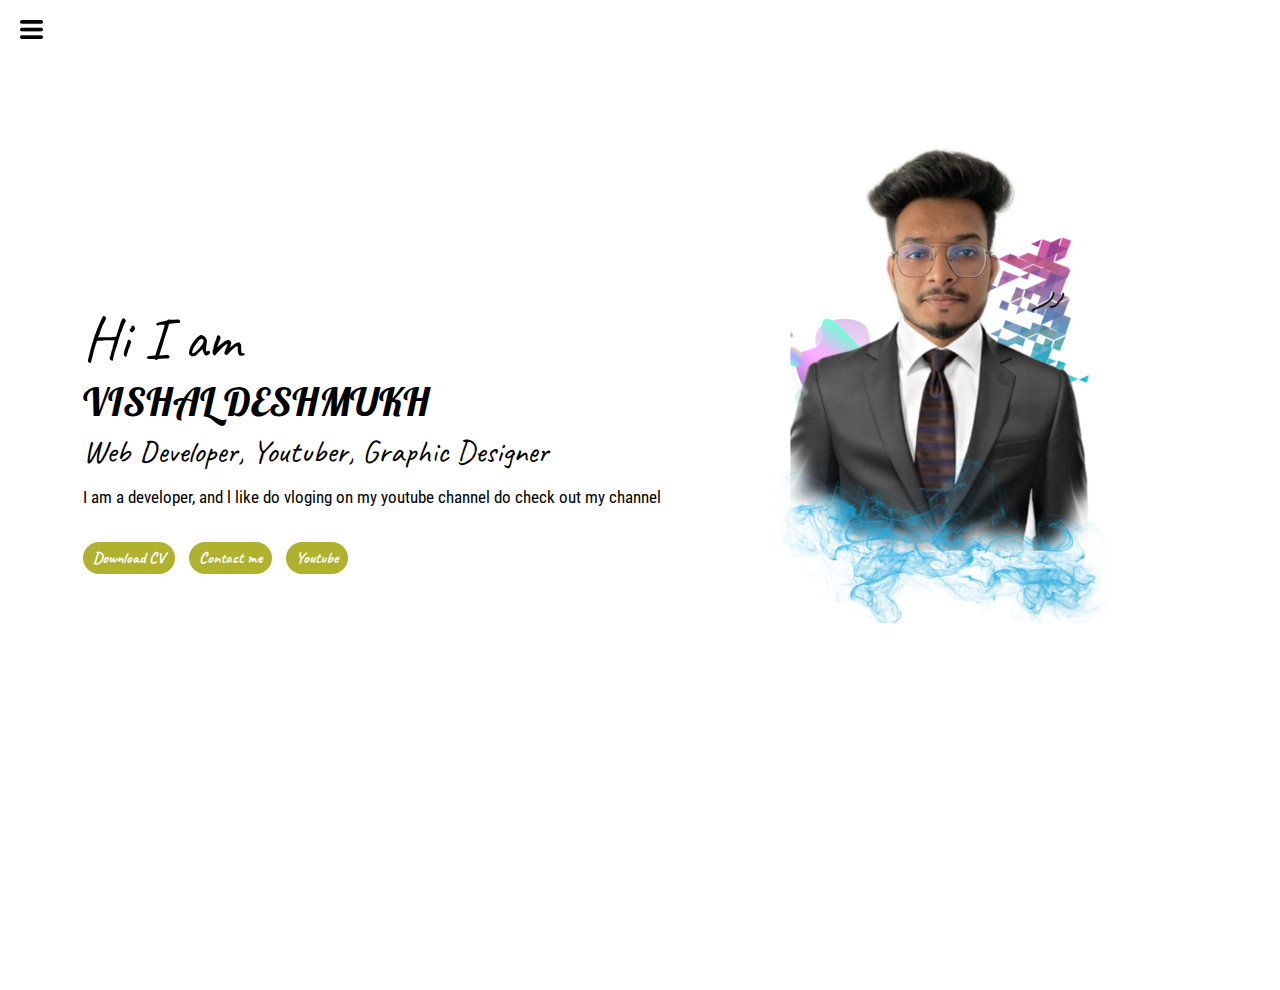
<file: index.html>
<!DOCTYPE html>
<html lang="en">

<head>
    <meta charset="UTF-8">
    <meta http-equiv="X-UA-Compatible" content="IE=edge">
    <meta name="viewport" content="width=device-width, initial-scale=1.0">
    <title>VISHAL D - Web Developer, Programmer, Youtuber </title>
    <link rel="stylesheet" href="webdesign.css">
</head>

<body>
    <div class="container">
        <div class="sidebar sidebarGo">

            <nav>
                <ul>
                    <li><a href="./">Home</a></li>
                    <li><a href="./intro">My Intro</a></li>
                    <li><a href="./services">Services</a></li>
                    <li><a href="./contact">Contact Me</a></li>
                </ul>
            </nav>
        </div>
        <div class="main"> 
            <div class="hamburger">
                <img class="hamburger" src="ham.png" alt="" width="23">
                <img class="cross" src="cross.png" alt="" width="23">
            </div>
            <div class="infocontainer">
                <div class="devInfo">
                    <div class="hello">Hi I am </div>
                    <div class="name">VISHAL DESHMUKH</div>
                    <div class="about">Web Developer, Youtuber, Graphic Designer</div>
                    <div class="aboutme">I am a developer, and l like do vloging on my youtube channel do check out my
                        channel </div>
                    <div class="buttons">
                        <a href="./CV-4.pdf" target="_blank">
                        <button class="btn">Download CV</button></a>
                        <a href="./contact">
                        <button class="btn">Contact me</button></a>
                        <a href="https://www.youtube.com/channel/UC0Inqs0Msf520To1ypesQfw" target="_blank">
                        <button class="btn">Youtube</button></a>
                    </div>
                </div>
                <div class="devPic"><img src="vdd.png" alt="VISHAL DESHMUKH"> </div>

            </div>
        </div>

    </div>
    <script src="profileJS.js"></script>
</body>

</html>
</file>
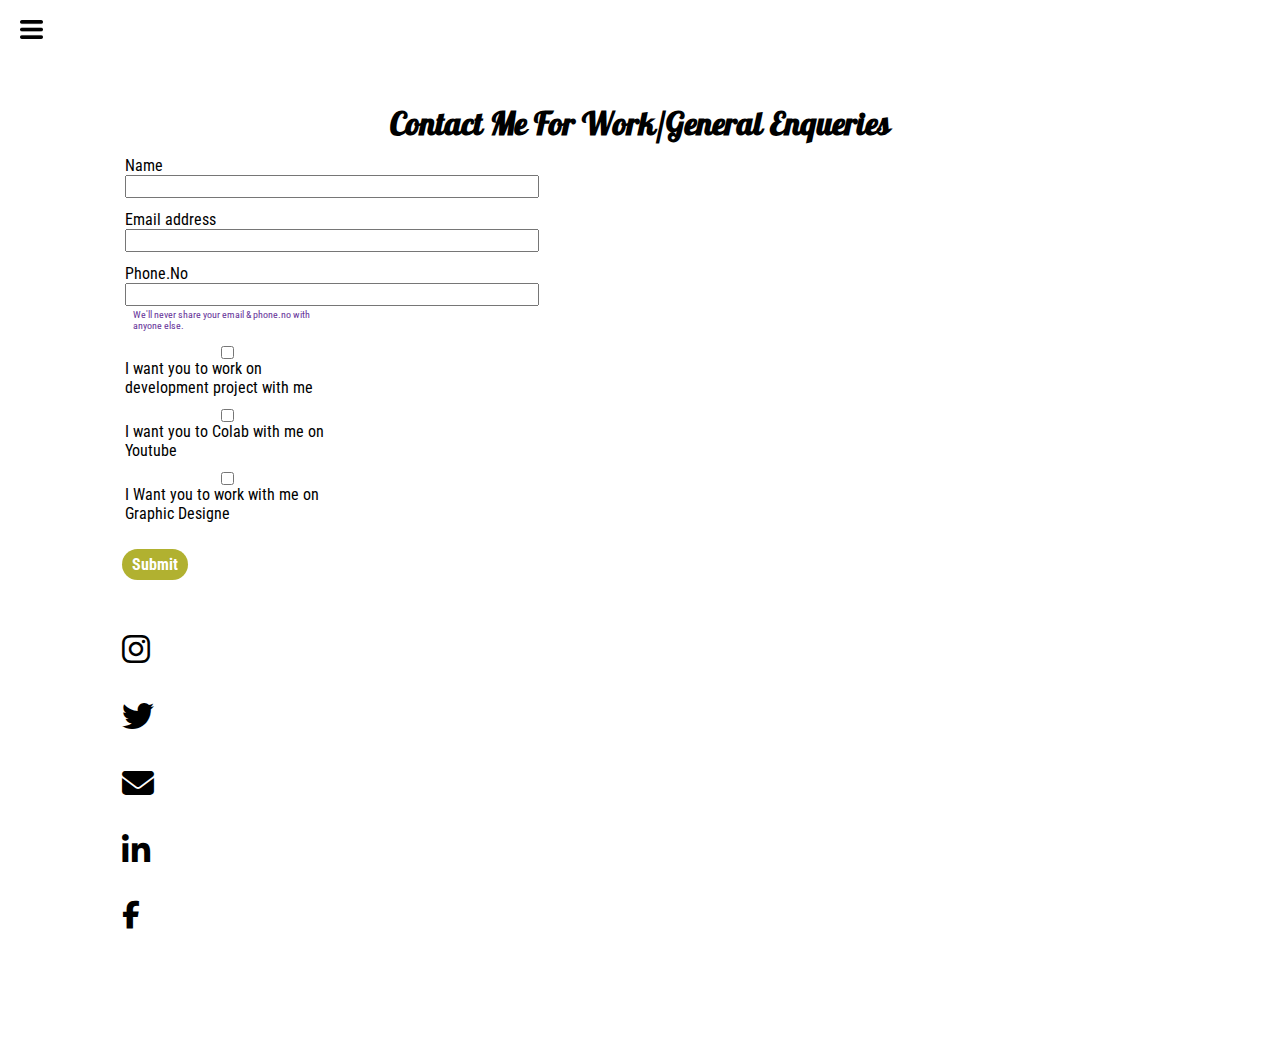
<file: contact.html>
<!DOCTYPE html>
<html lang="en">

<head>
    <meta charset="UTF-8">
    <meta http-equiv="X-UA-Compatible" content="IE=edge">
    <meta name="viewport" content="width=device-width, initial-scale=1.0">
    <title>VISHAL D - Web Developer, Programmer, Youtuber </title>
    <link rel="stylesheet" href="webdesign.css">
    <link rel="stylesheet" href="https://cdnjs.cloudflare.com/ajax/libs/font-awesome/6.3.0/css/all.min.css">
    <link href="https://cdn.jsdelivr.net/npm/bootstrap@5.3.0-alpha1/dist/css/bootstrap.min.css" rel="stylesheet" integrity="sha384-GLhlTQ8iRABdZLl6O3oVMWSktQOp6b7In1Zl3/Jr59b6EGGoI1aFkw7cmDA6j6gD" crossorigin="anonymous">
    
</head>

<body>
    <div class="row">
        <div class="sidebar col-2 sidebarGo">

            <nav>
                <ul style="padding-left:0px;">
                    <li><a href="./">Home</a></li>
                    <li><a href="./intro">My Intro</a></li>
                    <li><a href="./services">Services</a></li>
                    <li><a href="./contact">Contact Me</a></li>
                </ul>
            </nav>
        </div>
        <div class="main">
            <div class="hamburger">
                <img class="hamburger" src="ham.png" alt="" width="23">
                <img class="cross" src="cross.png" alt="" width="23">
            </div>
            <div class="contactform">
                <form>
                    <h1>Contact Me For Work/General Enqueries</h1>
                    <div class="mb-3">
                        <label for="cliantemail" class="form-label">Name</label>
                        <input type="Name"class="form-control" id="cliantemail" aria-describedby="emailHelp" style="width:200%">
                       
                    </div>
                    <div class="mb-3">
                        <label for="cliantemail" class="form-label">Email address</label>
                        <input type="email" class="form-control" id="cliantemail" aria-describedby="emailHelp"  style="width:200%">
                       
                    </div>
                    <div class="mb-3">
                        <label for="cliantphone" class="form-label">Phone.No</label>
                        <input type="phone" class="form-control" id="cliantphone"  style="width:200%">
                        <div id="emailHelp" class="form-text">We'll never share your email & phone.no with anyone else.</div>
                    </div>
                    <div class="mb-3 form-check">
                        <input type="checkbox" class="form-check-input" id="iscliant">
                        <label class="form-check-label" for="iscliant">I want you to work on development project with me</label>
                    </div>
                    <div class="mb-3 form-check">
                        <input type="checkbox" class="form-check-input" id="iscliant">
                        <label class="form-check-label" for="iscliant">I want you to Colab with me on Youtube</label>
                    </div>
                    <div class="mb-3 form-check">
                        <input type="checkbox" class="form-check-input" id="iscliant">
                        <label class="form-check-label" for="iscliant">I Want you to work with me on Graphic Designe</label>
                    </div>
                    <div class="buttons"></div>
                    <button type="submit" class="btn btn-primary">Submit</button>
                </form>


                <!-- <div style="font-size:1.5rem" class="row"> <i class="fa-brands fa-instagram"></i></div> -->
                <div class="container text-center">
                    <div class="row align-items-start">
                      <div class="col" style="font-size:2rem; margin-right:30px;" >
                        <a href="https://www.instagram.com/itz_vishal_d/" target="_blank" style="color:black"><i class="fa-brands fa-instagram"></i></a>
                      </div>
                      <div class="col" style="font-size:2rem; margin-right:30px;">
                        <a href="https://mobile.twitter.com/itz_vishal_d" target="_blank" style="color:black"><i class="fa-brands fa-twitter"></i></a>
                      </div>
                      <div class="col" style="font-size:2rem; margin-right:30px;">
                        <a href="mailto:cs21b1016@iiitdm.ac.in" target="_blank" style="color:black"><i class="fa-solid fa-envelope"></i></a>
                      </div>
                      <div class="col" style="font-size:2rem; margin-right:30px;">
                        <a href="https://www.linkedin.com/in/vishal-deshmukh-870248254" target="_blank" style="color:black"><i class="fa-brands fa-linkedin-in"></i></a>
                      </div>
                      <div class="col" style="font-size:1.75rem; margin-right:30px;">
                        <a href="https://m.facebook.com/100022390502296/" target="_blank" style="color:black"><i class="fa-brands fa-facebook-f"></i></a>
                      </div>
                    </div>
                  </div>
            </div>
        </div>

    </div>
    <script src="profileJS.js"></script>
</body>

</html>
</file>
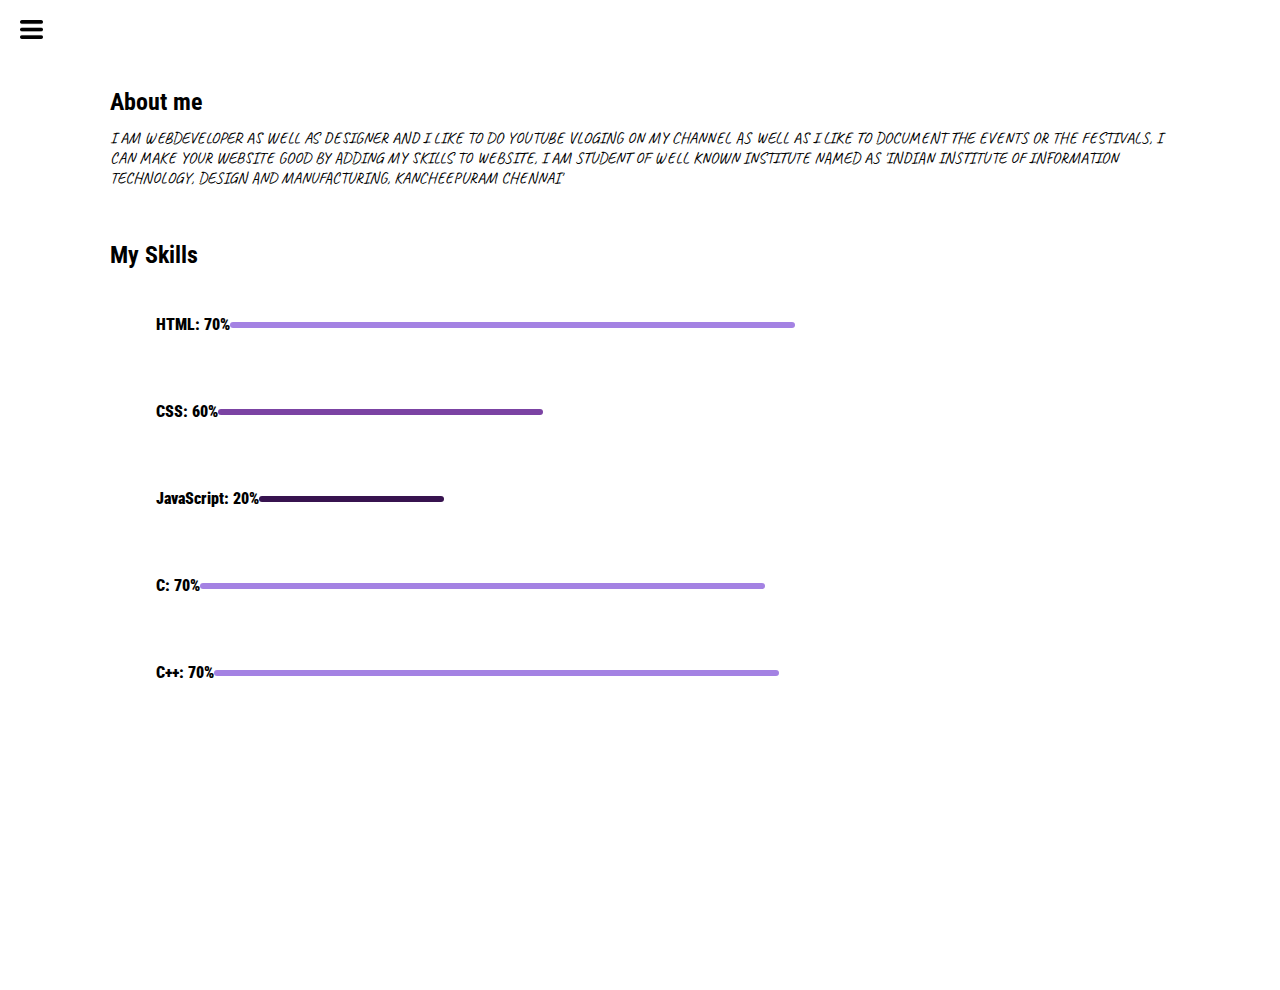
<file: intro.html>
<!DOCTYPE html>
<html lang="en">

<head>
    <meta charset="UTF-8">
    <meta http-equiv="X-UA-Compatible" content="IE=edge">
    <meta name="viewport" content="width=device-width, initial-scale=1.0">
    <title>VISHAL D - Web Developer, Programmer, Youtuber </title>
    <link rel="stylesheet" href="webdesign.css">
</head>

<body>
    <div class="container">
        <div class="sidebar sidebarGo">

            <nav>
                <ul>
                    <li><a href="./">Home</a></li>
                    <li><a href="./intro">My Intro</a></li>
                    <li><a href="./services">Services</a></li>
                    <li><a href="./contact">Contact Me</a></li>
                </ul>
            </nav>
        </div>
        <div class="main">
            <div class="hamburger">
                <img class="hamburger" src="ham.png" alt="" width="23">
                <img class="cross" src="cross.png" alt="" width="23">
            </div>
          <div class="Intro">
                   <h2>About me</h2>
                   <p> I AM WEBDEVELOPER AS WELL AS DESIGNER AND I LIKE TO DO YOUTUBE VLOGING ON MY CHANNEL AS WELL AS I LIKE TO DOCUMENT THE EVENTS 
                       OR THE FESTIVALS, I CAN MAKE YOUR WEBSITE GOOD BY ADDING MY SKILLS TO WEBSITE, I AM STUDENT OF WELL KNOWN INSTITUTE NAMED AS 
                       'INDIAN INSTITUTE OF INFORMATION TECHNOLOGY, DESIGN AND MANUFACTURING, KANCHEEPURAM CHENNAI' </p>
                   <h2>My Skills</h2>
                   <div class="skillcontainer">
                    <div class="skillItem">HTML:       70%<div class="skill prc1"></div></div>
                    <div class="skillItem">CSS:        60%<div class="skill prc2"></div></div>
                    <div class="skillItem">JavaScript: 20%<div class="skill prc3"></div></div>
                    <div class="skillItem">C:          70%<div class="skill prc1"></div></div>
                    <div class="skillItem">C++:        70%<div class="skill prc1"></div></div>
                </div>
                </div>
                
            </div>
        </div>

    </div>
    <script src="profileJS.js"></script>
</body>

</html>
</file>
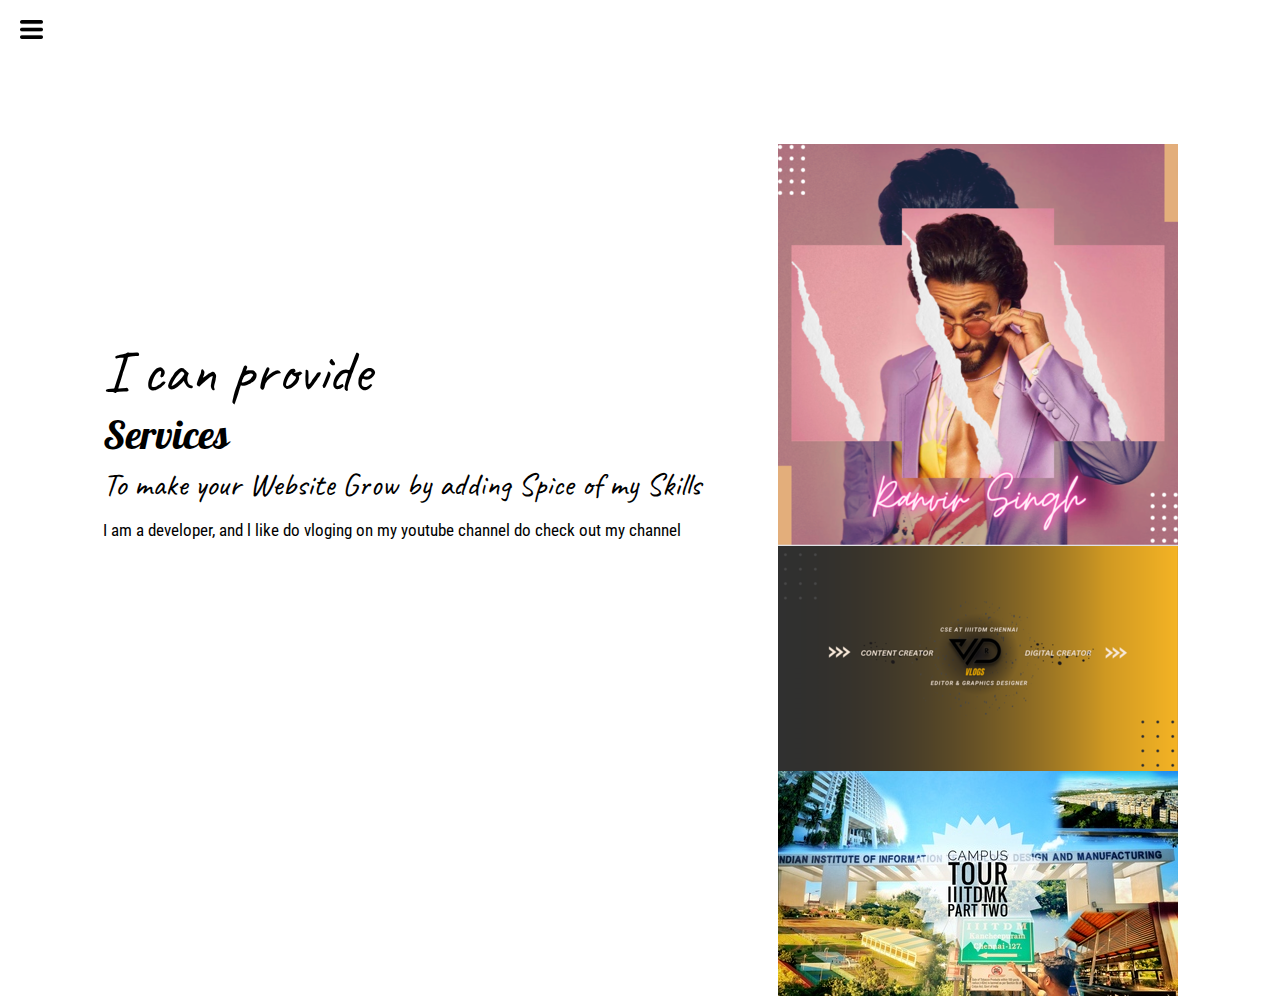
<file: services.html>
<!DOCTYPE html>
<html lang="en">

<head>
    <meta charset="UTF-8">
    <meta http-equiv="X-UA-Compatible" content="IE=edge">
    <meta name="viewport" content="width=device-width, initial-scale=1.0">
    <title>VISHAL D - Web Developer, Programmer, Youtuber </title>
    <link rel="stylesheet" href="webdesign.css">
</head>

<body>
    <div class="container">
        <div class="sidebar sidebarGo">

            <nav>
                <ul>
                    <li><a href="./">Home</a></li>
                    <li><a href="./intro">My Intro</a></li>
                    <li><a href="./services">Services</a></li>
                    <li><a href="./contact">Contact Me</a></li>
                </ul>
            </nav>
        </div>
        <div class="main">
            <div class="hamburger">
                <img class="hamburger" src="ham.png" alt="" width="23">
                <img class="cross" src="cross.png" alt="" width="23">
            </div>
            <div class="infocontainer">
                <div class="devInfo">
                    <div class="hello">I can provide </div>
                    <div class="name">Services</div>
                    <div class="about">To make your Website Grow by adding Spice of my Skills</div>
                    <div class="aboutme">I am a developer, and l like do vloging on my youtube channel do check out my
                        channel</div>
                    
                </div>
                <div>
                <div> 
                <div class="devPic"><img src="vddd.png" alt="VISHAL DESHMUKH"> </div>
                <div class="devPic"><img src="ed.png" alt="VISHAL DESHMUKH"> </div>
                <div class="devPic"><img src="edd.png" alt="VISHAL DESHMUKH"></div>
            </div>
            </div>
            </div>

 
        </div>

    </div>
    <script src="profileJS.js"></script>
</body>

</html>
</file>
<file: webdesign.css>
@import url('https://fonts.googleapis.com/css2?family=Roboto+Condensed&display=swap');
@import url('https://fonts.googleapis.com/css2?family=Pattaya&display=swap');
@import url('https://fonts.googleapis.com/css2?family=Caveat&display=swap');

* {
   margin: 0;
   padding: 0;
}

button, input, optgroup, select, textarea {
    margin: 0;
    font-family: inherit;
    font-size: inherit;
    line-height: inherit;
}
.sidebar {
   position: absolute;
   background-color: #778A35;
   /* width: 458px; */
   font-family: 'Roboto Condensed', sans-serif;
   height: 110vh;
   transition: transform 0.3s ease-in;
}

.sidebar nav {
   padding: 23px;
}

.sidebar nav li {

   list-style: none;
   font-size: 30px;
   padding: 33px 0;

}

.sidebar nav li a {
   text-decoration: none;
   color: rgb(7, 7, 7);
}



.main {
    background-color: solid white;
   width: 100vw;
   height: 110vh;

}

.container {
   display: flex;
}

.infocontainer {
  background-color: #ffffff;
   height: 65vh;
   width: 90vw;
   margin: 144px auto;
   display: flex;
   justify-content: space-around;
}


.devInfo {
   display: flex;
   justify-content: center;
   flex-direction: column;
   font-family: 'Caveat', cursive;

}

.hello {
   font-size: 60px;
}

.name {
   font-size: 40px;
   font-family: 'Pattaya', sans-serif;

}

.about {
   font-size: 32px;
}

.aboutme {
   font-size: 17px;
   margin-top: 15px;
   font-family: 'Roboto Condensed', sans-serif;
}

.buttons {

   margin-top: 30px;
}

.btn {
   padding: 6px 10px;
   border-radius: 16px;
   color: white;
   background: rgb(177, 177, 48);
   border: rgb(177, 177, 48);
   border-bottom:rgb(177, 177, 48);
   border-right: rgb(177, 177, 48);
   font-weight: bold;
   font-size: large;
   font-weight: bold;
   font-size: medium;
   margin-top: 5px;
   margin-right:10px;
   cursor: pointer;

}

/* 
    .btn-sm{
      ffont-size: 12px;
      padding: 10px 19px;
      margin: 12px 0;
    } */

.btn:hover {
   color: rgb(23, 23, 23);
   background: rgb(232, 232, 232);
   box-shadow: 0 6px 6px 2px rgb(172, 173, 172);

}


.vdd img {

   height: 50vh;

}


.contactform {
   padding: 0 34px;
   font-family: 'Roboto Condensed', sans-serif;
   margin: 0 88px;

}


.contactform h1 {
   padding-top: 50px;
   font-family: 'Pattaya', sans-serif;
   text-align: center;
   margin-top: 53px;
}


.contactform div {
   margin-top: 5px;
   padding: 12px 0;

}

.contactform form div {
   padding: 10px;
   display: flex;
   flex-direction: column;
}

.contactform form div {
   width: 16vw;
   border-radius: 5px;
   margin: 6px 0;
   padding: 3px;
}

#emailHelp {
   font-size: 10px;
   color: rebeccapurple;
   margin: 0 5px;
}

#checkbox {
   align-items: left;
   margin-top: 2px;
}

h1{
   font-family: 'Roboto Condensed', sans-serif;
   margin-top: 53px;
}

p{
   padding-top: 12px;
   font-family: 'Caveat', cursive;
}

.Intro{
   margin: 88px 110px;
}

.Intro h2 {
   font-family: 'Roboto Condensed', sans-serif;
   margin-top: 53px;
}

.Intro p {

   padding-top: 12px;
   font-family: 'Caveat', cursive;
}

.skillcontainer {
   padding: 12px;
}

.skillItem {
   display: flex;
   align-items: center;
   padding: 34px;
   font-family: 'Roboto Condensed', sans-serif;
   font-weight: 900;
}

.skill {
   width: 265px;
   height: 6px;
   background-color: rgb(173, 130, 36);

}


.prc1 {
   width: 565px;
   background-color: rgb(164, 130, 227);
   border-radius: 6px;
   /* border: 2px solid #00a6ff; */
}

.prc2 {
   width: 325px;
   background-color: #7b43a3;
   border-radius: 6px;
   /* border: 2px solid #00a6ff; */
}


.prc3 {
   width: 185px;
   background-color: rgb(55, 19, 79);
   border-radius: 6px;
   /* border: 2px solid #00a6ff; */
}

.prc4 {
   width: 900px;
   background-color: rgb(24, 16, 40);
   border-radius: 6px;
}
.sidebarGo{
   transform: translate(-500px, 0px);
   position: absolute;
}

.hamburger{
   position: absolute;
   cursor: pointer;
   top: 10px;
   left: 10px;

}
.cross{
margin-left: 140px;
}

.devPic{
  
   display: flex;
   flex-direction: column;
  }
  





@media (max-width: 820px){  
/*.sidebar{
   transform: translate(-500px, 0px);
   position: absolute;
} */

.devPic{
   display: -2000px;
   height: 50vh;
   width: 42vw;
  }
}
</file>
